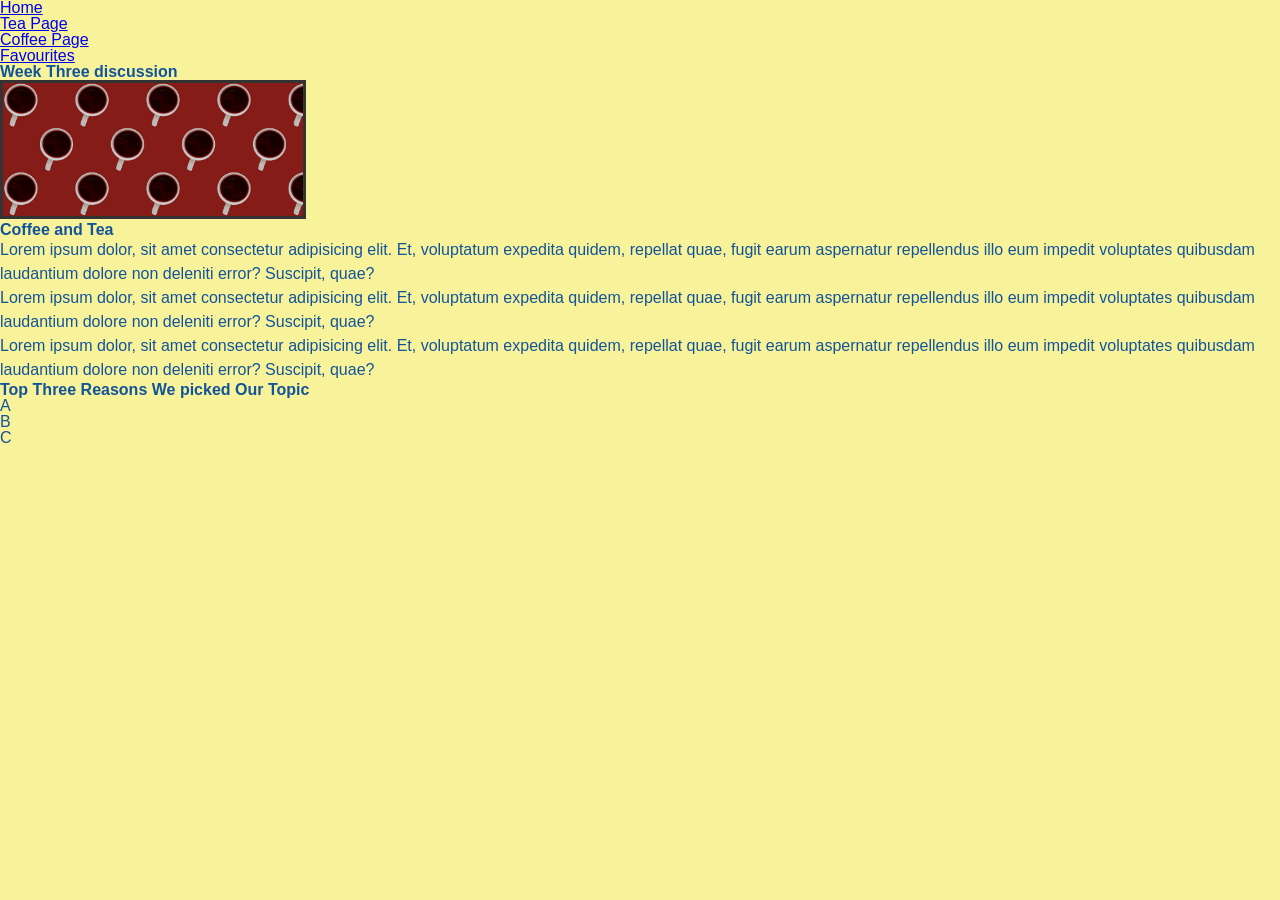
<file: index.html>
<!DOCTYPE html>
<html lang="en">
<head>
    <meta charset="UTF-8">
    <meta http-equiv="X-UA-Compatible" content="IE=edge">
    <meta name="viewport" content="width=device-width, initial-scale=1.0">
    <link rel="stylesheet" href="css/html5reset.css">
    <link rel="stylesheet" href="css/style.css">
    <title>Week 3 Discussion</title>
</head>
<body>
    <header>
        <nav>
            <ul>
                <li><a href = "index.html">Home</a></li>
                <li><a href="tea.html">Tea Page</a></li>
                <li><a href="coffee.html">Coffee Page</a></li>
                <li><a href="romessa.html">Favourites</a></li>
            </ul>
        </nav>
        <h1>Week Three discussion</h1>
        <img src = "images/cover_image.jpg" width="800" alt = "">
    </header>

    <main>
        <h2>Coffee and Tea</h2>
        <p> Lorem ipsum dolor, sit amet consectetur adipisicing elit. Et, voluptatum expedita quidem, repellat quae, fugit earum aspernatur repellendus illo eum impedit voluptates quibusdam laudantium dolore non deleniti error? Suscipit, quae?
        </p>
        <p> Lorem ipsum dolor, sit amet consectetur adipisicing elit. Et, voluptatum expedita quidem, repellat quae, fugit earum aspernatur repellendus illo eum impedit voluptates quibusdam laudantium dolore non deleniti error? Suscipit, quae?
        </p>
        <p> Lorem ipsum dolor, sit amet consectetur adipisicing elit. Et, voluptatum expedita quidem, repellat quae, fugit earum aspernatur repellendus illo eum impedit voluptates quibusdam laudantium dolore non deleniti error? Suscipit, quae?
        </p>
        <h3>Top Three Reasons We picked Our Topic</h3>
        <ul>
            <li>A</li>
            <li>B</li>
            <li>C</li>
        </ul>
    </main>

</body>
</html>
</file>
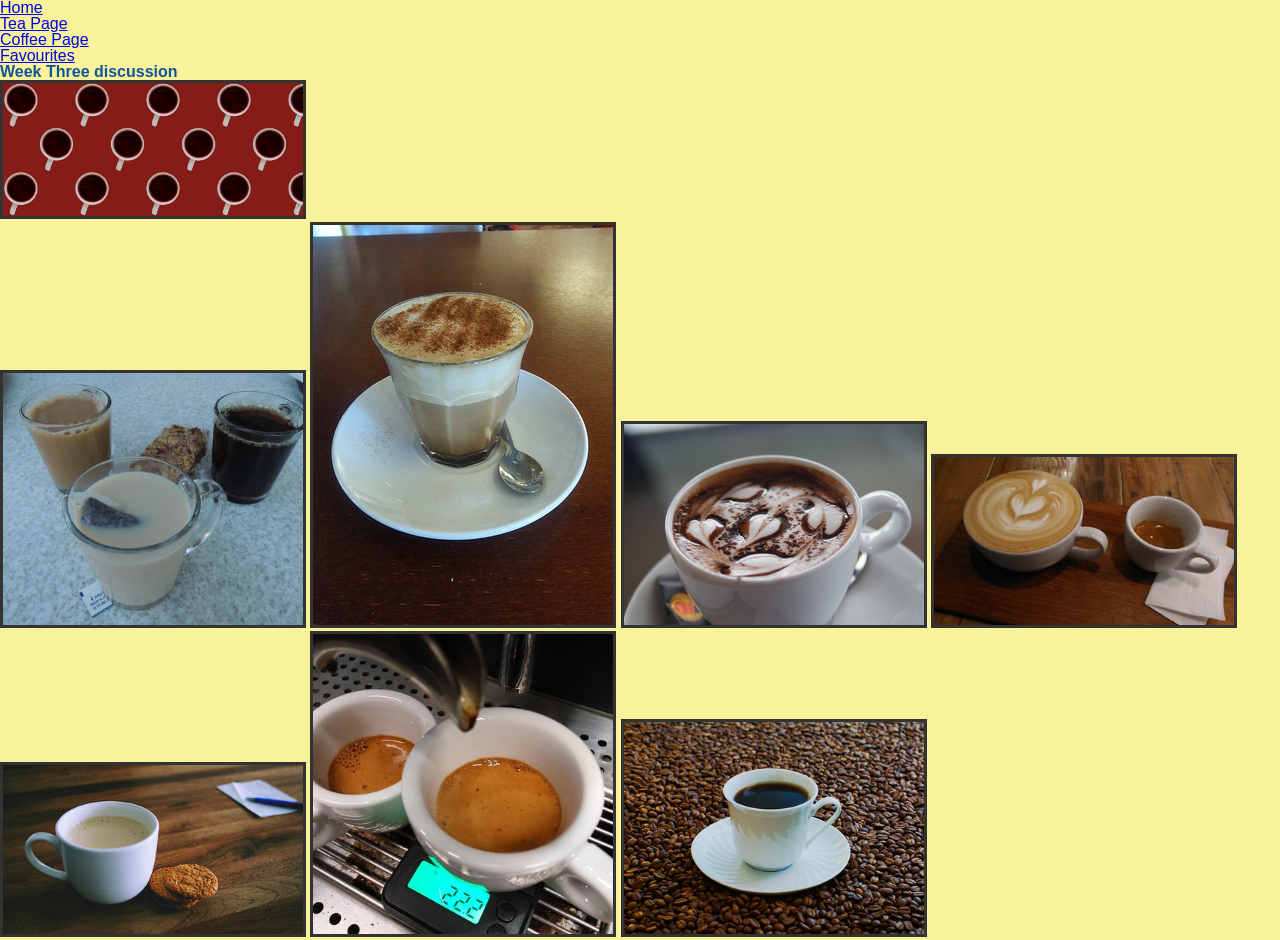
<file: coffee.html>
<!DOCTYPE html>
<html lang="en">
<head>
    <meta charset="UTF-8">
    <meta http-equiv="X-UA-Compatible" content="IE=edge">
    <meta name="viewport" content="width=device-width, initial-scale=1.0">
    <link rel="stylesheet" href="css/html5reset.css">
    <link rel="stylesheet" href="css/style.css">

    <!-- <link rel="stylesheet" href="css/student1.css"> -->
    <!-- <link rel="stylesheet" href="css/student2.css"> -->
    <!-- <link rel="stylesheet" href="css/student3.css"> -->
    <title>Coffee</title>
</head>
<body>
    <header>
        <nav>
            <ul>
                <li><a href = "index.html">Home</a></li>
                <li><a href="tea.html">Tea Page</a></li>
                <li><a href="coffee.html">Coffee Page</a></li>
                <li><a href="romessa.html">Favourites</a></li>
            </ul>
        </nav>
        <h1>Week Three discussion</h1>
        <img src = "images/cover_image.jpg" width="800" alt = "">
    </header>
    <main>
        <img src="images/coffee1.jpg" alt="3 cups of coffee one with cream, one without, and a cookie">
        <img src="images/coffee2.jpg" alt="flat white coffee with a small spoon on a saucer">
        <img src="images/coffee3.jpg" alt="cappuccino with small hearts drawn on the top in milk foam">
        <img src="images/coffee4.jpg" alt="two cups of coffee one is a large latte with a heart in the milk foam the other is a small shot of espresso">
        <img src="images/coffee5.jpg" alt="cup of hot coffee with lots of milk and three oatmeal cookies">
        <img src="images/coffee8.jpg" alt="two shots of espresso being extracted into small cups">
        <img src="images/coffee9.jpg" alt="cup of black coffee sitting on a bed of coffee beans">
       
    </main>
    
</body>
</html>
</file>
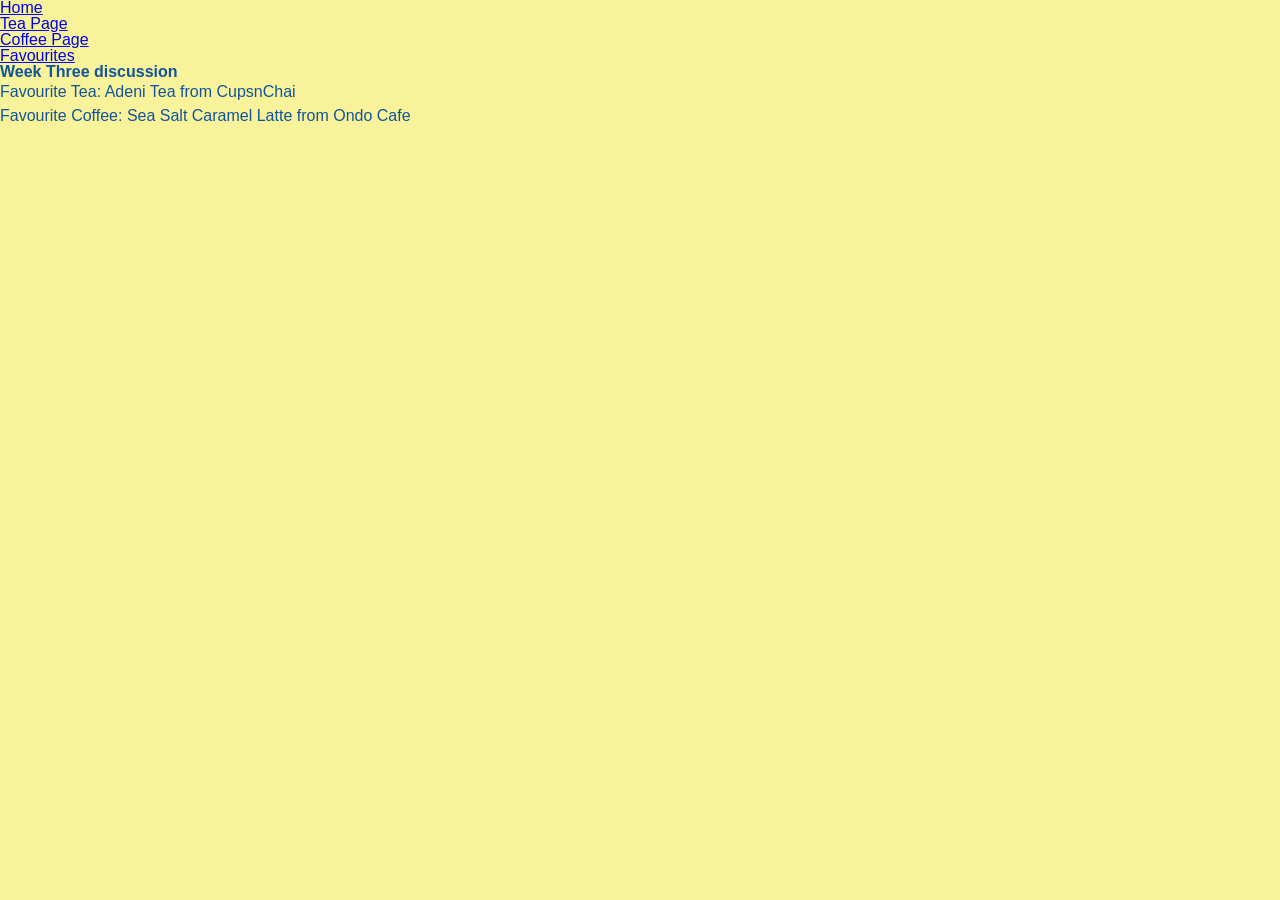
<file: romessa.html>
<!DOCTYPE html>
<html lang="en">
<head>
    <meta charset="UTF-8">
    <meta name="viewport" content="width=device-width, initial-scale=1.0">
    <link rel="stylesheet" href="css/html5reset.css">
    <link rel="stylesheet" href="css/style.css">
    <title>Favourites</title>
</head>
<body>
    <header>
        <nav>
            <ul>
                <li><a href = "index.html">Home</a></li>
                <li><a href="tea.html">Tea Page</a></li>
                <li><a href="coffee.html">Coffee Page</a></li>
                <li><a href="romessa.html">Favourites</a></li>
            </ul>
        </nav>
        <h1>Week Three discussion</h1>
        <p><strong>Favourite Tea: Adeni Tea from CupsnChai</strong></p>
            
        <p><strong>Favourite Coffee: Sea Salt Caramel Latte from Ondo Cafe</strong></p>

    </header>
    
</body>
</html>
</file>
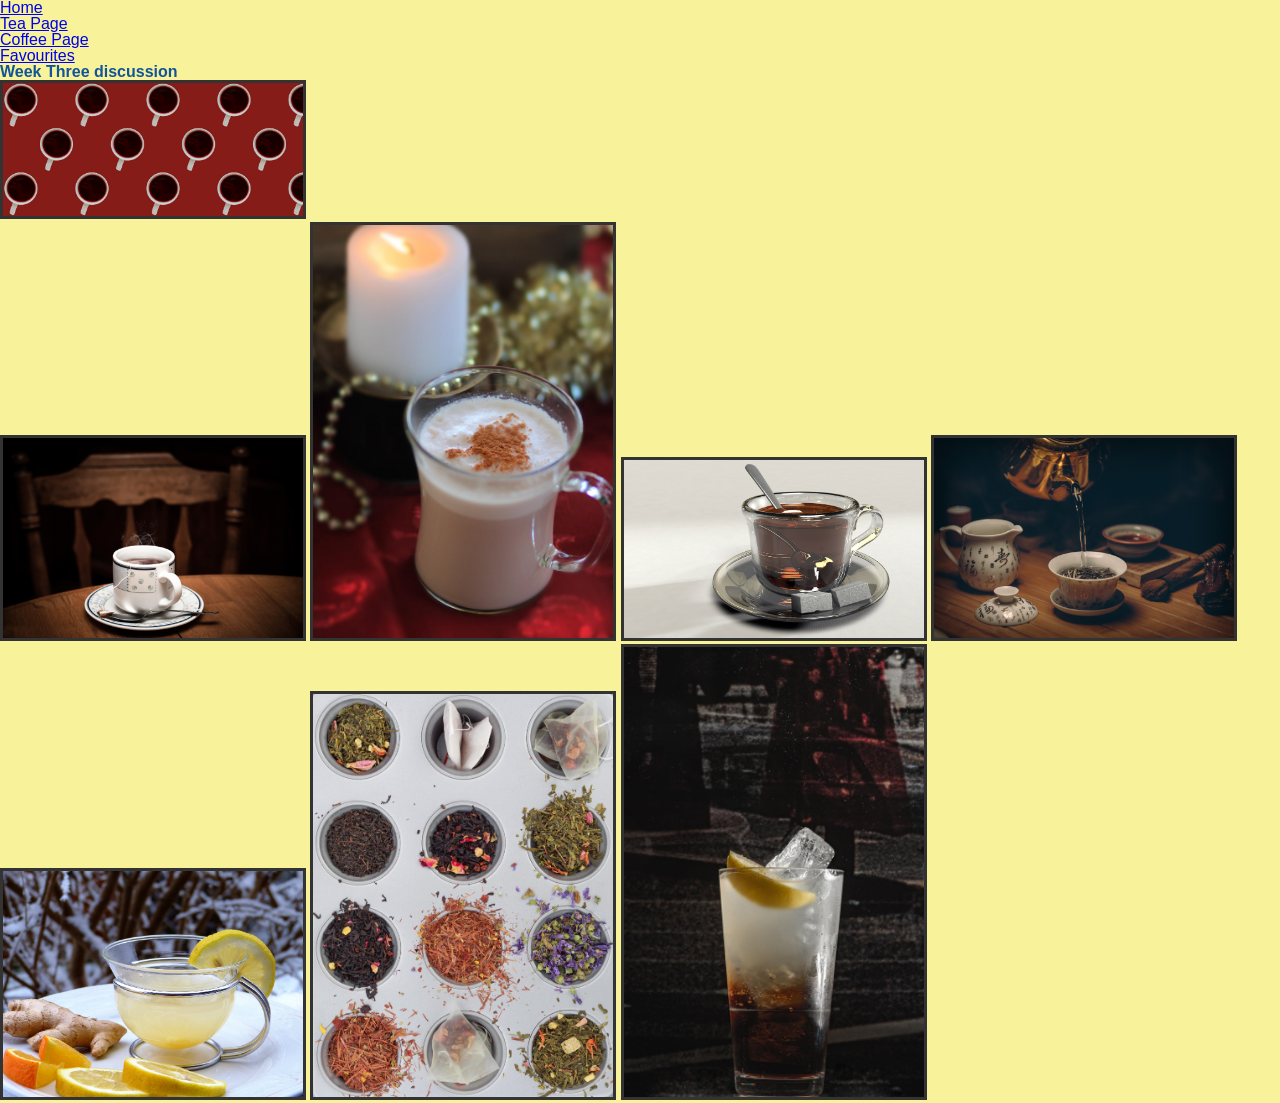
<file: tea.html>
<!DOCTYPE html>
<html lang="en">
<head>
    <meta charset="UTF-8">
    <meta http-equiv="X-UA-Compatible" content="IE=edge">
    <meta name="viewport" content="width=device-width, initial-scale=1.0">
    <link rel="stylesheet" href="css/html5reset.css">
    <link rel="stylesheet" href="css/style.css">
    <title>Teas</title>
</head>
<body>
    <header>
        <nav>
            <ul>
                <li><a href = "index.html">Home</a></li>
                <li><a href="tea.html">Tea Page</a></li>
                <li><a href="coffee.html">Coffee Page</a></li>
                 <li><a href="romessa.html">Favourites</a></li>

            </ul>
        </nav>
        <h1>Week Three discussion</h1>
        <img src = "images/cover_image.jpg" width="800" alt = "">
    </header>

    <main>
        <img src="images/black_tea.jpg" width = "200" alt="fancy tea mug with black_tea">
        <img src="images/chai_tea.jpg"  width = "200" alt="an indian chai">
        <img src="images/english_breakfast.jpg" width = "200" alt="a dark tea option">
        <img src="images/green_tea.jpg" width = "200" alt="a loose leaf green tea">
        <img src="images/lemon_ginger_tea.jpg" width = "200" alt="light tea with lemon and ginger">
        <img src="images/tea_collection.jpg" alt="collection of loose leaf tea">
        <img src="images/long_island_ice_tea.jpg" alt="a icy Long Island tea (alcoholic)">

    </main>
</body>
</html>
</file>
<file: css/style.css>
body {
  background-color: #f8f39b;
  font-family: Arial, sans-serif;
  color: #12549a;
}

h1,
h2,
h3 {
  font-weight: bold;
  color: #12549a;
}

p {
  font-size: 16px;
  line-height: 1.5;
}

img {
  width: 300px;
  height: auto;
  border: 3px solid #333333;
}
</file>
